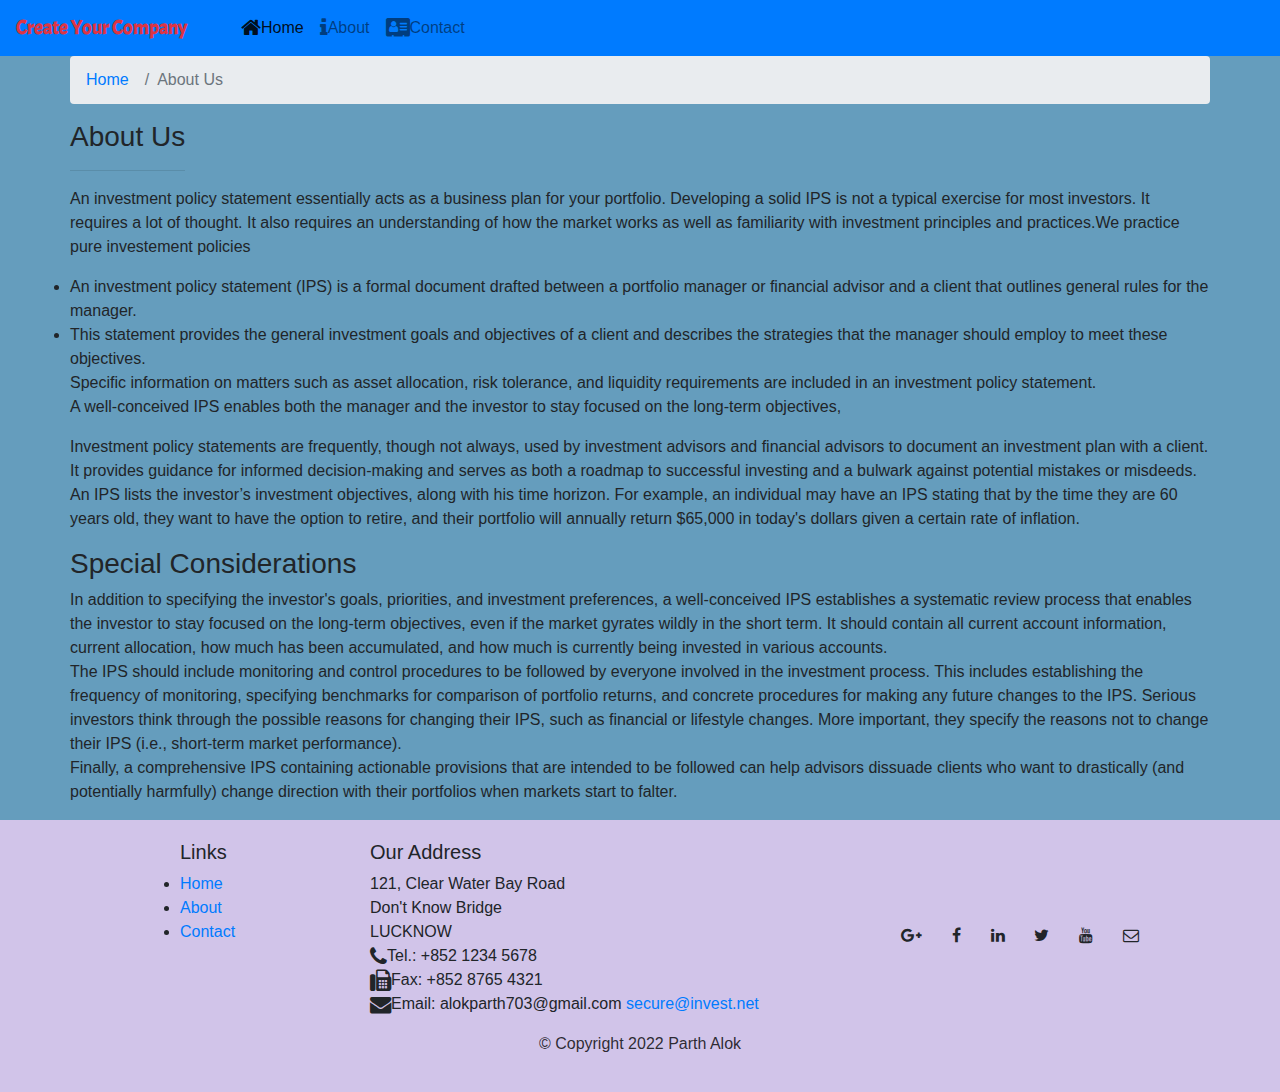
<file: Desktop/task/about.html>
<!DOCTYPE html>
<html lang="en">

<head>
    <meta charset="UTF-8">
    <meta http-equiv="X-UA-Compatible" content="IE=edge">
    <meta name="viewport" content="width=device-width, initial-scale=1.0">
    <title>Be a LEADER</title>
    <link rel="stylesheet" href="https://stackpath.bootstrapcdn.com/bootstrap/4.5.2/css/bootstrap.min.css">
    <link rel="stylesheet" href="https://maxcdn.bootstrapcdn.com/font-awesome/4.7.0/css/font-awesome.min.css">
    <link rel="preconnect" href="https://fonts.gstatic.com">
    <link href="https://fonts.googleapis.com/css2?family=Acme&display=swap" rel="stylesheet">
    <link rel="stylesheet" href="css/style.css">

    <script src="https://code.jquery.com/jquery-3.5.1.min.js"></script>
    <script src="https://cdn.jsdelivr.net/npm/popper.js@1.16.1/dist/umd/popper.min.js"></script>
    <script src="https://stackpath.bootstrapcdn.com/bootstrap/4.5.2/js/bootstrap.min.js"></script>

    <link href="//maxcdn.bootstrapcdn.com/bootstrap/4.1.1/css/bootstrap.min.css" rel="stylesheet" id="bootstrap-css">
<script src="//maxcdn.bootstrapcdn.com/bootstrap/4.1.1/js/bootstrap.min.js"></script>
<script src="//cdnjs.cloudflare.com/ajax/libs/jquery/3.2.1/jquery.min.js"></script>

</head>
<body>
    <div class="div">
        <nav class="navbar navbar-expand-sm navbar-light bg-primary ">
            <a href="#" class="navbar-brand"><strong><span style="color: #1b4d89;" class="text text-danger">Create Your Company</span> &nbsp; &nbsp;&nbsp; &nbsp;&nbsp; &nbsp;</strong>
            </a>
            <button type="button" class="navbar-toggler" data-toggle="collapse" data-target="#navbarCollapse">
                <span class="navbar-toggler-icon"></span>
            </button>
            <div id="navbarCollapse" class="collapse navbar-collapse">
                <ul class="navbar-nav mr-auto">
                    <li class="nav-item active"><a class="nav-link" href="./index.html"><span class="fa fa-home fa-lg"></span>Home</a></li>
                    <li class="nav-item"><a class="nav-link" href="./about.html"><span class="fa fa-info fa-lg"></span>About</a></li>
                    <li class="nav-item"><a class="nav-link" href="./contactus.html"> <span class="fa fa-address-card fa-lg"></span>Contact</a></li>
                </ul>   

            </div>
        </nav>
    </div>

    <div class="container">
        <div class="row">
            <ol class="col-12 breadcrumb">
                <li class="breadcrumb-item"><a href="./index.html">Home</a></li>
                <li class="breadcrumb-item active">About Us</li>
            </ol>
            <div>
               <h3>About Us</h3>
               <hr>
            </div>
        </div>
        <div class="row">
            <p>An investment policy statement essentially acts as a business plan for your portfolio. Developing a solid IPS is not a typical exercise for most investors. It requires a lot of thought. It also requires an understanding of how the market works as well as familiarity with investment principles and practices.We practice pure investement policies</p>
            <ul><li>
An investment policy statement (IPS) is a formal document drafted between a portfolio manager or financial advisor and a client that outlines general rules for the manager.</li>
<li>
This statement provides the general investment goals and objectives of a client and describes the strategies that the manager should employ to meet these objectives.</li>
Specific information on matters such as asset allocation, risk tolerance, and liquidity requirements are included in an investment policy statement.<br>
A well-conceived IPS enables both the manager and the investor to stay focused on the long-term objectives,
            </ul>
            <p>Investment policy statements are frequently, though not always, used by investment advisors and financial advisors to document an investment plan with a client. It provides guidance for informed decision-making and serves as both a roadmap to successful investing and a bulwark against potential mistakes or misdeeds.<br>

An IPS lists the investor’s investment objectives, along with his time horizon. For example, an individual may have an IPS stating that by the time they are 60 years old, they want to have the option to retire, and their portfolio will annually return $65,000 in today's dollars given a certain rate of inflation.</p>
        </div>
        <div class="row">
            <h3>Special Considerations</h3>
            <p>In addition to specifying the investor's goals, priorities, and investment preferences, a well-conceived IPS establishes a systematic review process that enables the investor to stay focused on the long-term objectives, even if the market gyrates wildly in the short term. It should contain all current account information, current allocation, how much has been accumulated, and how much is currently being invested in various accounts.<br>

The IPS should include monitoring and control procedures to be followed by everyone involved in the investment process. This includes establishing the frequency of monitoring, specifying benchmarks for comparison of portfolio returns, and concrete procedures for making any future changes to the IPS. Serious investors think through the possible reasons for changing their IPS, such as financial or lifestyle changes. More important, they specify the reasons not to change their IPS (i.e., short-term market performance).<br>

Finally, a comprehensive IPS containing actionable provisions that are intended to be followed can help advisors dissuade clients who want to drastically (and potentially harmfully) change direction with their portfolios when markets start to falter. </p>
        </div>
    </div>
    <footer class="footer">
        <div class="container">
            <div class="row">             
                <div class="col-4 offset-1 col-sm-2">
                    <h5>Links</h5>
                    <ul class="list-unlisted">
                        <li><a href="./index.html">Home</a></li>
                        <li><a href="./about.html">About</a></li>
                        <li><a href="./contactus.html">Contact</a></li>
                    </ul>
                </div>
                <div class="col-7 col-sm-5">
                    <h5>Our Address</h5>
                    <address>
                      121, Clear Water Bay Road<br>
                      Don't Know Bridge<br>
                      LUCKNOW<br>
                      <i class="fa fa-phone fa-lg"></i>Tel.: +852 1234 5678<br>
                      <i class="fa fa-fax fa-lg"></i>Fax: +852 8765 4321<br>
                      <i class="fa fa-envelope fa-lg"></i>Email: alokparth703@gmail.com 
                      <a href="mailto:secure@invest.net">secure@invest.net</a>
                   </address>
                </div>
                <div class="col-12 col-sm-4 align-self-center">
                    <div class="text-center">
                        <a class="btn btn-social-icon btn-google" href="http://google.com/+"><i class="fa fa-google-plus"></i></a>
                        <a class="btn btn-social-icon btn-facebook" href="http://www.facebook.com/profile.php?id="><i class="fa fa-facebook"></i></a>
                        <a class="btn btn-social-icon btn-linkedin" href="http://www.linkedin.com/in/"><i class="fa fa-linkedin"></i></a>
                        <a class="btn btn-social-icon btn-twitter" href="http://twitter.com/"><i class="fa fa-twitter"></i></a>
                        <a class="btn btn-social-icon btn-google" href="http://youtube.com/"><i class="fa fa-youtube"></i></a>
                        <a class="btn btn-social-icon" href="mailto:"><i class="fa fa-envelope-o"></i></a>
                    </div>
                </div>
           </div>
           <div class="row justify-content-center">             
                <div class="col-auto">
                    <p>© Copyright 2022 Parth Alok</p>
                </div>
           </div>
        </div>
    </footer>
</body>
</html>
</file>
<file: Desktop/task/css/style.css>
* {
	margin: 0;
	padding: 0;
}
.aa{
	background-image: url("https://www.skipprichard.com/wp-content/uploads/2017/09/bigstock-198520912.jpg");
}

.div{
    position: -webkit-sticky;
}

header {
    background: linear-gradient(rgba(0, 0, 0, 0.8), rgba(0, 0, 0, 0.8)), url(image_tsf.jpg);
	height: 100vh;
	background-size: cover;
	background-position: center;
	position: relative;

}

.main_txt h1 {
	text-align: center;
	color: #fff;
	text-transform: uppercase;
	font-size: 60px;
}
.main_txt  span {
	color: #28a318;
    font-weight: 700;
}


.navbar-brand {
    font-family: 'Acme', sans-serif;

}


.main_txt p, .main_txt h3 {
    font-family: 'Abril Fatface', cursive;
    color: white;
}


footer{
    background-color: silver;
    margin: 0;
    margin-top: 0;
}
footer p{
    color:rgba(0, 0, 0, 0.8);
}

.text-center{
    font-size: small;
}

/* contact us css */
body{
    background: -webkit-linear-gradient(left, #659DBD);
}
.contact-form{
    background:#8EE4AF ;
    margin-top: 10%;
    margin-bottom: 5%;
    width: 70%;
}
.contact-form .form-control{
    border-radius:1rem;
}
.contact-image{
    text-align: center;
}
.contact-image img{
    border-radius: 6rem;
    width: 11%;
    margin-top: -3%;
    transform: rotate(29deg);
}
.contact-form form{
    padding: 14%;
}
.contact-form form .row{
    margin-bottom: -7%;
}
.contact-form h3{
    margin-bottom: 8%;
    margin-top: -10%;
    text-align: center;
    color: #0062cc;
}
.contact-form .btnContact {
    width: 50%;
    border: none;
    border-radius: 1rem;
    padding: 1.5%;
    background: #dc3545;
    font-weight: 600;
    color: #fff;
    cursor: pointer;
}
.btnContactSubmit
{
    width: 50%;
    border-radius: 1rem;
    padding: 1.5%;
    color: #fff;
    background-color: #0062cc;
    border: none;
    cursor: pointer;
}

/* why css */

.title {
    color: yellow;
		padding: 10px;
    font-family: 'Girassol', cursive;
    font-weight: 700;
    background-color: teal;
}

.para{
    border: 1px solid white;
    border-radius: 20px;
    margin: 10px 10px 10px 10px;
    padding: 10px 10px 10px 10px;
}

.para p{
    font-family: 'Fjalla One', sans-serif;
    font-weight: 900;
}

.footer{
    background-color: #D1C4E9;
    margin:0px auto;
    padding: 20px 0px 20px 0px;
}

/* #0072f */
/* #00c6f */
</file>
